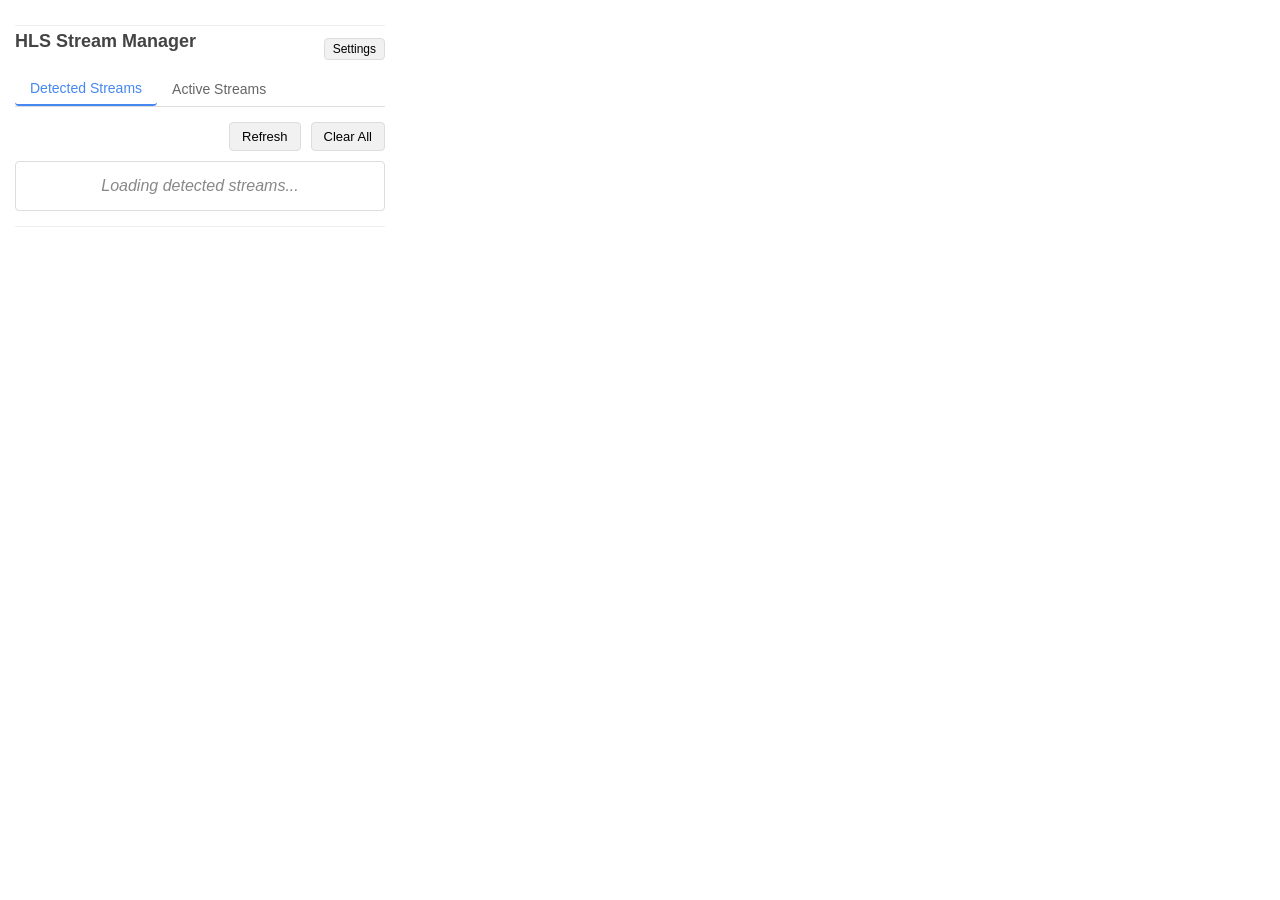
<file: extension/popup/popup.html>
<!DOCTYPE html>
<html>
<head>
  <meta charset="utf-8">
  <link rel="stylesheet" href="popup.css">
</head>
<body>
  <div class="container">
    <!-- Server Configuration (shown when not connected) -->
    <div id="server-config" class="server-config hidden">
      <h1>Server Configuration</h1>
      <div class="form-group">
        <label for="server-url">Server URL:</label>
        <input type="text" id="server-url" placeholder="http://localhost:8080" value="http://localhost:8080">
      </div>
      <div class="form-actions">
        <button id="test-connection" class="primary">Test Connection</button>
        <button id="save-config" class="primary">Save & Connect</button>
      </div>
      <div id="connection-status" class="connection-status"></div>
    </div>

    <!-- Main Content (shown when connected) -->
    <div id="content-container">
      <div class="status-bar">
        <h1>HLS Stream Manager</h1>
        <button id="server-settings" class="server-settings-btn">Settings</button>
      </div>
      
      <div class="tabs">
        <button id="tab-detected" class="tab-btn active">Detected Streams</button>
        <button id="tab-active" class="tab-btn">Active Streams</button>
      </div>
      
      <div id="detected-streams" class="tab-content active">
        <div class="header-actions">
          <button id="refresh-detected">Refresh</button>
          <button id="clear-detected">Clear All</button>
        </div>
        <div id="detected-list" class="stream-list">
          <div class="loading">Loading detected streams...</div>
        </div>
      </div>
      
      <div id="active-streams" class="tab-content">
        <div class="header-actions">
          <button id="refresh-active">Refresh</button>
        </div>
        <div id="active-list" class="stream-list">
          <div class="loading">Loading active streams...</div>
        </div>
      </div>
      
      <div id="stream-form" class="hidden">
        <h2 id="form-title">Add Stream</h2>
        <form id="stream-details">
          <input type="hidden" id="stream-action" value="add">
          
          <div class="form-group">
            <label for="stream-name">Name:</label>
            <input type="text" id="stream-name" placeholder="Stream name (e.g., NFL)" required>
          </div>
          
          <div class="form-group">
            <label for="stream-origin">Origin:</label>
            <input type="text" id="stream-origin" placeholder="https://example.com" required>
          </div>
          
          <div class="form-group">
            <label for="stream-url">Stream URL:</label>
            <input type="text" id="stream-url" placeholder="https://example.com/stream.m3u8" required>
          </div>
          
          <div class="form-actions">
            <button type="button" id="cancel-form">Cancel</button>
            <button type="submit" id="submit-form">Add Stream</button>
          </div>
        </form>
      </div>
      
      <div class="status-bar">
        <span id="status-message"></span>
      </div>
    </div>
  </div>
  
  <template id="detected-stream-template">
    <div class="stream-item">
      <div class="stream-info">
        <div class="stream-url" title=""></div>
        <div class="stream-origin"></div>
      </div>
      <div class="stream-actions">
        <button class="add-stream-btn">Add to Server</button>
      </div>
    </div>
  </template>
  
  <template id="active-stream-template">
    <div class="stream-item">
      <div class="stream-info">
        <div class="stream-name"></div>
        <div class="stream-url" title=""></div>
        <div class="stream-origin"></div>
        <div class="stream-status"></div>
      </div>
      <div class="stream-actions">
        <button class="update-stream-btn">Update</button>
        <button class="remove-stream-btn">Remove</button>
        <a class="view-stream-btn" target="_blank">View</a>
      </div>
    </div>
  </template>
  
  <script src="popup.js"></script>
</body>
</html>
</file>
<file: extension/popup/popup.css>
.server-config {
  background-color: #f9f9f9;
  border: 1px solid #ddd;
  border-radius: 4px;
  padding: 15px;
  margin-bottom: 15px;
}

.connection-status {
  margin-top: 10px;
  font-size: 13px;
}

.connection-status.success {
  color: #4CAF50;
}

.connection-status.error {
  color: #f44336;
}

.server-settings-btn {
  margin-left: auto;
  font-size: 12px;
  padding: 3px 8px;
}

.status-bar {
  display: flex;
  justify-content: space-between;
  align-items: center;
}.stream-details {
  margin-top: 5px;
  font-size: 11px;
  color: #666;
}

.stream-referer, .stream-response-origin {
  white-space: nowrap;
  overflow: hidden;
  text-overflow: ellipsis;
  margin-top: 2px;
}* {
  box-sizing: border-box;
}

body {
  font-family: -apple-system, BlinkMacSystemFont, "Segoe UI", Roboto, Helvetica, Arial, sans-serif;
  width: 400px;
  margin: 0;
  padding: 0;
  color: #333;
}

.container {
  padding: 15px;
}

h1 {
  font-size: 18px;
  margin-top: 0;
  margin-bottom: 15px;
  color: #444;
}

.tabs {
  display: flex;
  border-bottom: 1px solid #ddd;
  margin-bottom: 15px;
}

.tab-btn {
  background: none;
  border: none;
  padding: 8px 15px;
  cursor: pointer;
  outline: none;
  font-size: 14px;
  color: #666;
}

.tab-btn.active {
  color: #4688F1;
  border-bottom: 2px solid #4688F1;
  font-weight: 500;
}

.tab-content {
  display: none;
}

.tab-content.active {
  display: block;
}

.header-actions {
  display: flex;
  justify-content: flex-end;
  margin-bottom: 10px;
}

.header-actions button {
  margin-left: 10px;
}

button {
  background-color: #f1f1f1;
  border: 1px solid #ddd;
  border-radius: 4px;
  padding: 6px 12px;
  cursor: pointer;
  font-size: 13px;
}

button:hover {
  background-color: #e5e5e5;
}

button.primary {
  background-color: #4688F1;
  color: white;
  border-color: #3567b3;
}

button.primary:hover {
  background-color: #3567b3;
}

button.danger {
  background-color: #f44336;
  color: white;
  border-color: #d32f2f;
}

button.danger:hover {
  background-color: #d32f2f;
}

.stream-list {
  max-height: 300px;
  overflow-y: auto;
  border: 1px solid #ddd;
  border-radius: 4px;
  margin-bottom: 15px;
}

.stream-item {
  padding: 10px;
  border-bottom: 1px solid #eee;
  display: flex;
  justify-content: space-between;
  align-items: center;
}

.stream-item:last-child {
  border-bottom: none;
}

.stream-info {
  flex: 1;
  overflow: hidden;
}

.stream-name {
  font-weight: bold;
  margin-bottom: 3px;
}

.stream-url {
  color: #666;
  white-space: nowrap;
  overflow: hidden;
  text-overflow: ellipsis;
  font-size: 12px;
}

.stream-origin {
  color: #888;
  font-size: 11px;
  margin-top: 3px;
}

.stream-status {
  font-size: 11px;
  margin-top: 3px;
  color: #555;
}

.stream-status.active {
  color: #4CAF50;
}

.stream-status.error {
  color: #f44336;
}

.stream-actions {
  display: flex;
  align-items: center;
}

.stream-actions button, .stream-actions a {
  margin-left: 5px;
  font-size: 12px;
  padding: 4px 8px;
}

.view-stream-btn {
  text-decoration: none;
  background-color: #4CAF50;
  color: white;
  border: 1px solid #388E3C;
  border-radius: 4px;
  padding: 4px 8px;
  font-size: 12px;
  display: inline-block;
}

.view-stream-btn:hover {
  background-color: #388E3C;
}

.hidden {
  display: none;
}

#stream-form {
  background-color: #f9f9f9;
  border: 1px solid #ddd;
  border-radius: 4px;
  padding: 15px;
  margin-bottom: 15px;
}

#stream-form h2 {
  font-size: 16px;
  margin-top: 0;
  margin-bottom: 15px;
}

.form-group {
  margin-bottom: 12px;
}

.form-group label {
  display: block;
  font-size: 13px;
  margin-bottom: 5px;
  color: #555;
}

.form-group input,
.form-group select {
  width: 100%;
  padding: 8px;
  border: 1px solid #ddd;
  border-radius: 4px;
  font-size: 14px;
}

.form-actions {
  display: flex;
  justify-content: flex-end;
  margin-top: 15px;
}

.form-actions button {
  margin-left: 10px;
}

.status-bar {
  font-size: 12px;
  color: #666;
  margin-top: 10px;
  padding: 5px 0;
  border-top: 1px solid #eee;
}

.loading {
  padding: 15px;
  text-align: center;
  color: #888;
  font-style: italic;
}

.empty-message {
  padding: 15px;
  text-align: center;
  color: #888;
}
</file>
